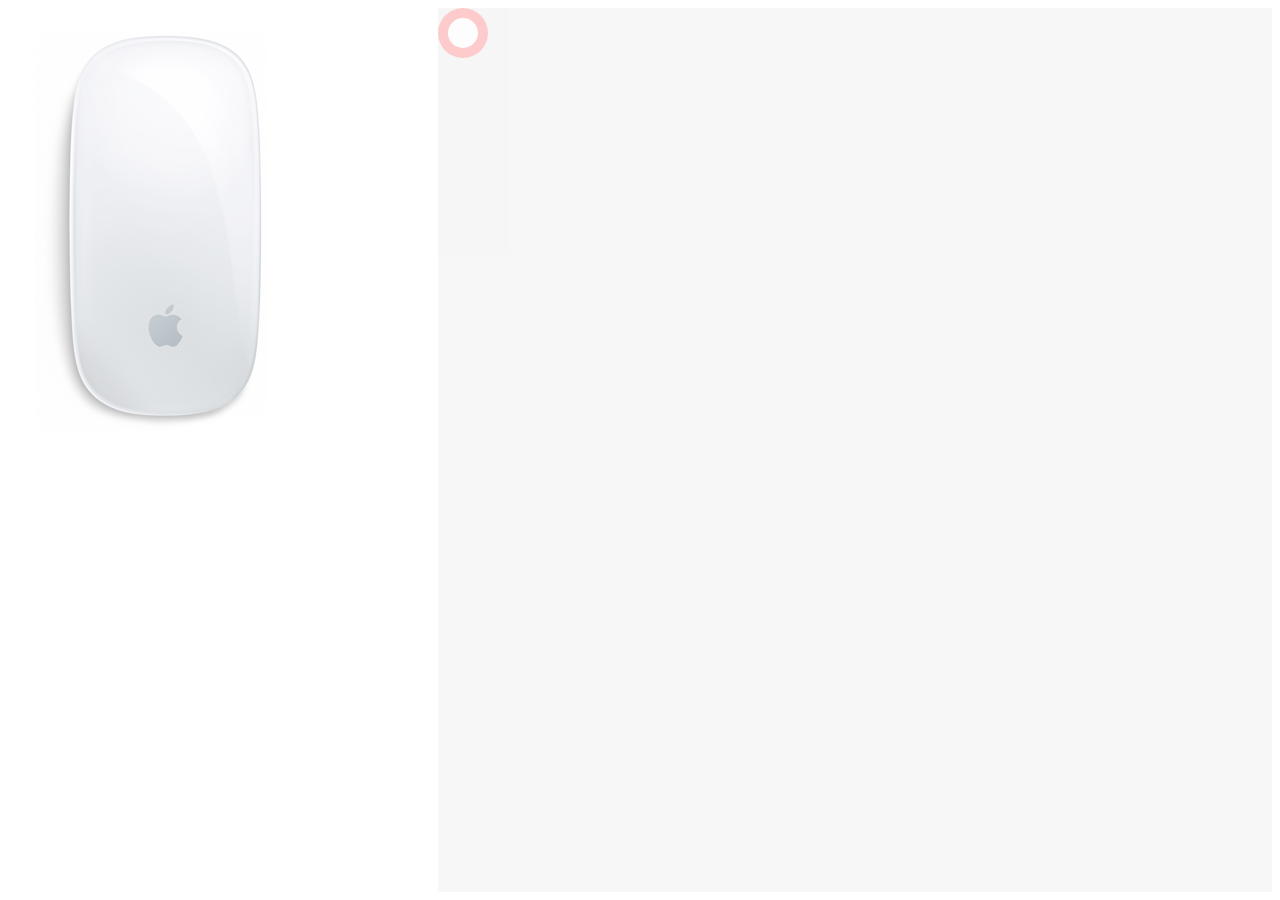
<file: apple_mouse_delta_tracking/index.html>
<!DOCTYPE html>
<html>
	<head>
		<link rel="stylesheet" type="text/css" href="css.css" media="all">
		<script src="https://ajax.googleapis.com/ajax/libs/jquery/1.7.1/jquery.min.js"></script>
		<script src="mouse-wheel-event.js"></script>
	</head>
	<body>
		<div id="debug">
			<p id="up">UP</p>
			<p id="down">DOWN</p>
			<p id="left">LEFT</p>
			<p id="right">RIGHT</p>
			<div id="mouseImage">
				<span id="ind"></span>
				<span id="w"></span>
				<span id="e"></span>
				<span id="s"></span>
				<span id="n"></span>
				<span id="nw"></span>
				<span id="ne"></span>
				<span id="sw"></span>
				<span id="se"></span>
			</div>
		</div>
		<div id="styleHolder"></div>
		<div id="outputContainer">
			<div id="output"></div>
			<div id="activityStore"></div>
		</div>
	</body>
</html>
</file>
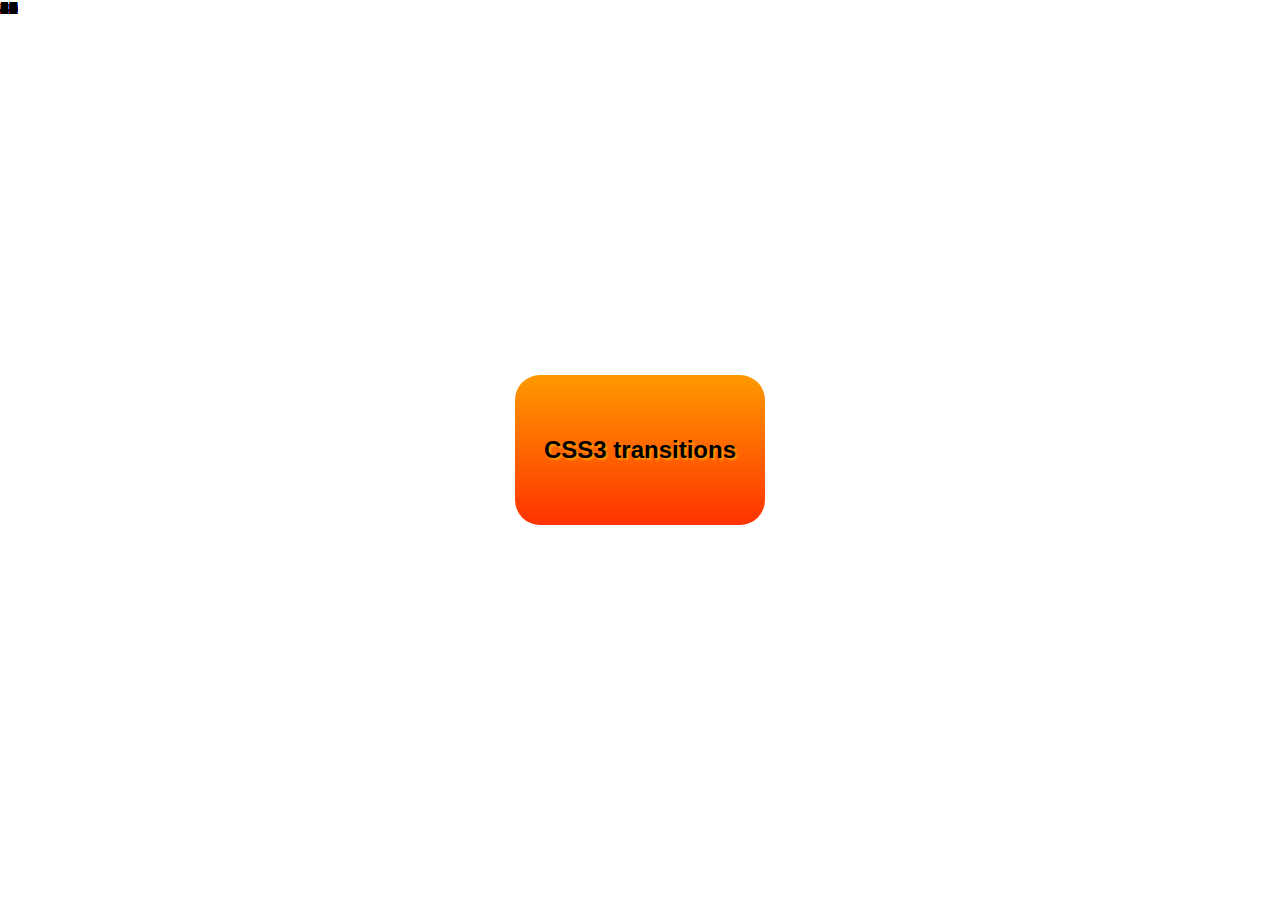
<file: css_transitions/index.html>
<!DOCTYPE html>
<html lang='en'>
<head>
	<meta charset='utf-8'>
	<title>CSS3 Transitions</title>
	<style media="all" type="text/css">
		* { margin:0; padding:0; }

		body { 
			font-family : Helvetica, Arial, sans-serif;
			background : #fff; 
			height:100%;
			width:100%;
			overflow:hidden;
		}
		
		h1 { 
			color:#000; 
			font-size:24px;
			position:absolute;
			left:50%;
			top:50%;
			margin-left:-125px;
			margin-top:-75px;
			width:250px;
			height:150px;
			line-height:150px;
			background:#f90;
			background: -moz-linear-gradient(100% 100% 9deg, #f90, #f30);
			background: -webkit-gradient(linear, left top, left bottom, from(#f90), to(#f30));
			text-shadow: 2px 2px 2px #f90;
			border-radius:25px;
			z-index:30;
			text-align:center;
		}
		
		p.el {
			position:absolute;
			text-align:center;
		}
		
		
			@-webkit-keyframes el-0 {
			 from {
			   	background:rgba(205, 241, 10, 0.78);
				left:26%;
				top:29%;
				width:79px;
				height:57px;
				z-index:40;
				line-height:57px;
			   	opacity:0.39;
			  	text-shadow: rgba(10, 47, 82, 0.3) 3px -2px 5px;
			   	-webkit-transform: scale(1.38) rotate(140deg);
			 }
			 to {
			   	background:rgba(45, 218, 10, 0.42);
				left:96%;
				top:46%;
				width:31px;
				height:57px;
				z-index:30;
				line-height:57px;
			   	opacity:0.09;
			  	text-shadow: rgba(77, 74, 30, 0.23) 6px -3px 3px;
			   	-webkit-transform: scale(0.82) rotate(182deg);				
			 }
			}
			
			p#el-0 {
				-webkit-animation-name: el-0;
				-webkit-animation-duration: 7s;
				-webkit-animation-direction: alternate;
				-webkit-animation-timing-function: ease-in-out;
				-webkit-animation-iteration-count: infinite;
			}
			
		
			@-webkit-keyframes el-1 {
			 from {
			   	background:rgba(74, 242, 42, 0.75);
				left:77%;
				top:46%;
				width:99px;
				height:25px;
				z-index:48;
				line-height:25px;
			   	opacity:0.93;
			  	text-shadow: rgba(85, 34, 11, 0.71) 4px -6px 7px;
			   	-webkit-transform: scale(1.34) rotate(241deg);
			 }
			 to {
			   	background:rgba(67, 235, 113, 0.01);
				left:22%;
				top:67%;
				width:64px;
				height:25px;
				z-index:24;
				line-height:25px;
			   	opacity:0.94;
			  	text-shadow: rgba(87, 96, 50, 0.93) 3px -5px 1px;
			   	-webkit-transform: scale(0.5) rotate(79deg);				
			 }
			}
			
			p#el-1 {
				-webkit-animation-name: el-1;
				-webkit-animation-duration: 7s;
				-webkit-animation-direction: alternate;
				-webkit-animation-timing-function: ease-in-out;
				-webkit-animation-iteration-count: infinite;
			}
			
		
			@-webkit-keyframes el-2 {
			 from {
			   	background:rgba(45, 125, 217, 0.52);
				left:59%;
				top:56%;
				width:92px;
				height:100px;
				z-index:6;
				line-height:100px;
			   	opacity:0.24;
			  	text-shadow: rgba(73, 79, 50, 0.65) 3px -6px 9px;
			   	-webkit-transform: scale(1.41) rotate(17deg);
			 }
			 to {
			   	background:rgba(86, 216, 234, 0.31);
				left:35%;
				top:85%;
				width:65px;
				height:100px;
				z-index:40;
				line-height:100px;
			   	opacity:0.94;
			  	text-shadow: rgba(57, 2, 50, 0.56) 2px -10px 5px;
			   	-webkit-transform: scale(1.21) rotate(210deg);				
			 }
			}
			
			p#el-2 {
				-webkit-animation-name: el-2;
				-webkit-animation-duration: 10s;
				-webkit-animation-direction: alternate;
				-webkit-animation-timing-function: ease-in-out;
				-webkit-animation-iteration-count: infinite;
			}
			
		
			@-webkit-keyframes el-3 {
			 from {
			   	background:rgba(179, 51, 86, 0.49);
				left:69%;
				top:98%;
				width:78px;
				height:68px;
				z-index:10;
				line-height:68px;
			   	opacity:0.85;
			  	text-shadow: rgba(62, 24, 19, 0.47) 2px -5px 9px;
			   	-webkit-transform: scale(0.51) rotate(19deg);
			 }
			 to {
			   	background:rgba(157, 245, 159, 0.63);
				left:46%;
				top:18%;
				width:87px;
				height:68px;
				z-index:23;
				line-height:68px;
			   	opacity:0.58;
			  	text-shadow: rgba(54, 4, 55, 0.15) 8px -8px 5px;
			   	-webkit-transform: scale(0.72) rotate(158deg);				
			 }
			}
			
			p#el-3 {
				-webkit-animation-name: el-3;
				-webkit-animation-duration: 6s;
				-webkit-animation-direction: alternate;
				-webkit-animation-timing-function: ease-in-out;
				-webkit-animation-iteration-count: infinite;
			}
			
		
			@-webkit-keyframes el-4 {
			 from {
			   	background:rgba(162, 82, 145, 0.87);
				left:51%;
				top:4%;
				width:22px;
				height:96px;
				z-index:1;
				line-height:96px;
			   	opacity:0.85;
			  	text-shadow: rgba(5, 6, 47, 0.01) 7px -2px 5px;
			   	-webkit-transform: scale(1.36) rotate(335deg);
			 }
			 to {
			   	background:rgba(234, 113, 120, 0.95);
				left:99%;
				top:61%;
				width:75px;
				height:96px;
				z-index:37;
				line-height:96px;
			   	opacity:0.09;
			  	text-shadow: rgba(91, 18, 55, 0.85) 9px -9px 5px;
			   	-webkit-transform: scale(1.19) rotate(137deg);				
			 }
			}
			
			p#el-4 {
				-webkit-animation-name: el-4;
				-webkit-animation-duration: 6s;
				-webkit-animation-direction: alternate;
				-webkit-animation-timing-function: ease-in-out;
				-webkit-animation-iteration-count: infinite;
			}
			
		
			@-webkit-keyframes el-5 {
			 from {
			   	background:rgba(98, 80, 198, 0.44);
				left:78%;
				top:78%;
				width:29px;
				height:78px;
				z-index:45;
				line-height:78px;
			   	opacity:0.25;
			  	text-shadow: rgba(97, 81, 16, 0.42) 3px -2px 5px;
			   	-webkit-transform: scale(1.39) rotate(287deg);
			 }
			 to {
			   	background:rgba(39, 250, 181, 0.33);
				left:53%;
				top:56%;
				width:31px;
				height:78px;
				z-index:20;
				line-height:78px;
			   	opacity:0.98;
			  	text-shadow: rgba(83, 77, 45, 0.56) 2px -8px 4px;
			   	-webkit-transform: scale(1.1) rotate(195deg);				
			 }
			}
			
			p#el-5 {
				-webkit-animation-name: el-5;
				-webkit-animation-duration: 3s;
				-webkit-animation-direction: alternate;
				-webkit-animation-timing-function: ease-in-out;
				-webkit-animation-iteration-count: infinite;
			}
			
		
			@-webkit-keyframes el-6 {
			 from {
			   	background:rgba(109, 90, 179, 0.24);
				left:51%;
				top:12%;
				width:62px;
				height:78px;
				z-index:32;
				line-height:78px;
			   	opacity:0.53;
			  	text-shadow: rgba(41, 42, 68, 0.39) 2px -1px 10px;
			   	-webkit-transform: scale(1.19) rotate(53deg);
			 }
			 to {
			   	background:rgba(79, 173, 250, 0.09);
				left:13%;
				top:54%;
				width:39px;
				height:78px;
				z-index:45;
				line-height:78px;
			   	opacity:0.86;
			  	text-shadow: rgba(84, 43, 97, 0.57) 9px -4px 3px;
			   	-webkit-transform: scale(0.59) rotate(303deg);				
			 }
			}
			
			p#el-6 {
				-webkit-animation-name: el-6;
				-webkit-animation-duration: 6s;
				-webkit-animation-direction: alternate;
				-webkit-animation-timing-function: ease-in-out;
				-webkit-animation-iteration-count: infinite;
			}
			
		
			@-webkit-keyframes el-7 {
			 from {
			   	background:rgba(119, 234, 5, 0.88);
				left:60%;
				top:40%;
				width:21px;
				height:69px;
				z-index:31;
				line-height:69px;
			   	opacity:0.32;
			  	text-shadow: rgba(70, 75, 62, 0.39) 8px -8px 6px;
			   	-webkit-transform: scale(0.77) rotate(343deg);
			 }
			 to {
			   	background:rgba(101, 36, 204, 0.82);
				left:12%;
				top:36%;
				width:74px;
				height:69px;
				z-index:23;
				line-height:69px;
			   	opacity:0.63;
			  	text-shadow: rgba(76, 29, 2, 0.37) 8px -10px 4px;
			   	-webkit-transform: scale(1.14) rotate(188deg);				
			 }
			}
			
			p#el-7 {
				-webkit-animation-name: el-7;
				-webkit-animation-duration: 9s;
				-webkit-animation-direction: alternate;
				-webkit-animation-timing-function: ease-in-out;
				-webkit-animation-iteration-count: infinite;
			}
			
		
			@-webkit-keyframes el-8 {
			 from {
			   	background:rgba(33, 28, 93, 0.88);
				left:73%;
				top:74%;
				width:69px;
				height:73px;
				z-index:22;
				line-height:73px;
			   	opacity:0.26;
			  	text-shadow: rgba(88, 39, 65, 0.03) 2px -5px 2px;
			   	-webkit-transform: scale(1.05) rotate(53deg);
			 }
			 to {
			   	background:rgba(150, 46, 233, 0.87);
				left:19%;
				top:29%;
				width:70px;
				height:73px;
				z-index:6;
				line-height:73px;
			   	opacity:0.67;
			  	text-shadow: rgba(27, 64, 47, 0.92) 8px -6px 3px;
			   	-webkit-transform: scale(1.15) rotate(109deg);				
			 }
			}
			
			p#el-8 {
				-webkit-animation-name: el-8;
				-webkit-animation-duration: 3s;
				-webkit-animation-direction: alternate;
				-webkit-animation-timing-function: ease-in-out;
				-webkit-animation-iteration-count: infinite;
			}
			
		
			@-webkit-keyframes el-9 {
			 from {
			   	background:rgba(190, 74, 39, 0.14);
				left:93%;
				top:18%;
				width:46px;
				height:41px;
				z-index:21;
				line-height:41px;
			   	opacity:0.32;
			  	text-shadow: rgba(87, 56, 91, 0.06) 5px -8px 3px;
			   	-webkit-transform: scale(1.26) rotate(148deg);
			 }
			 to {
			   	background:rgba(93, 110, 173, 0.99);
				left:89%;
				top:60%;
				width:81px;
				height:41px;
				z-index:24;
				line-height:41px;
			   	opacity:0.88;
			  	text-shadow: rgba(41, 77, 91, 0.67) 6px -3px 9px;
			   	-webkit-transform: scale(1.16) rotate(50deg);				
			 }
			}
			
			p#el-9 {
				-webkit-animation-name: el-9;
				-webkit-animation-duration: 3s;
				-webkit-animation-direction: alternate;
				-webkit-animation-timing-function: ease-in-out;
				-webkit-animation-iteration-count: infinite;
			}
			
		
			@-webkit-keyframes el-10 {
			 from {
			   	background:rgba(142, 84, 219, 0.12);
				left:24%;
				top:91%;
				width:67px;
				height:99px;
				z-index:2;
				line-height:99px;
			   	opacity:0.16;
			  	text-shadow: rgba(34, 43, 52, 0.77) 2px -6px 7px;
			   	-webkit-transform: scale(1.21) rotate(101deg);
			 }
			 to {
			   	background:rgba(35, 151, 177, 0.91);
				left:50%;
				top:37%;
				width:54px;
				height:99px;
				z-index:36;
				line-height:99px;
			   	opacity:0.19;
			  	text-shadow: rgba(9, 84, 20, 0.07) 4px -6px 10px;
			   	-webkit-transform: scale(1.01) rotate(273deg);				
			 }
			}
			
			p#el-10 {
				-webkit-animation-name: el-10;
				-webkit-animation-duration: 9s;
				-webkit-animation-direction: alternate;
				-webkit-animation-timing-function: ease-in-out;
				-webkit-animation-iteration-count: infinite;
			}
			
		
			@-webkit-keyframes el-11 {
			 from {
			   	background:rgba(199, 252, 113, 0.22);
				left:50%;
				top:22%;
				width:46px;
				height:28px;
				z-index:1;
				line-height:28px;
			   	opacity:0.88;
			  	text-shadow: rgba(3, 30, 3, 0.62) 10px -10px 2px;
			   	-webkit-transform: scale(0.86) rotate(130deg);
			 }
			 to {
			   	background:rgba(211, 140, 113, 0.67);
				left:74%;
				top:50%;
				width:25px;
				height:28px;
				z-index:14;
				line-height:28px;
			   	opacity:0.42;
			  	text-shadow: rgba(58, 2, 25, 0.68) 8px -3px 2px;
			   	-webkit-transform: scale(0.51) rotate(265deg);				
			 }
			}
			
			p#el-11 {
				-webkit-animation-name: el-11;
				-webkit-animation-duration: 5s;
				-webkit-animation-direction: alternate;
				-webkit-animation-timing-function: ease-in-out;
				-webkit-animation-iteration-count: infinite;
			}
			
		
			@-webkit-keyframes el-12 {
			 from {
			   	background:rgba(193, 58, 93, 0.06);
				left:25%;
				top:98%;
				width:24px;
				height:47px;
				z-index:10;
				line-height:47px;
			   	opacity:0.11;
			  	text-shadow: rgba(41, 54, 93, 0.95) 10px -7px 8px;
			   	-webkit-transform: scale(0.99) rotate(242deg);
			 }
			 to {
			   	background:rgba(246, 232, 65, 0.98);
				left:16%;
				top:93%;
				width:83px;
				height:47px;
				z-index:20;
				line-height:47px;
			   	opacity:0.07;
			  	text-shadow: rgba(79, 13, 41, 0.13) 9px -7px 5px;
			   	-webkit-transform: scale(1.44) rotate(318deg);				
			 }
			}
			
			p#el-12 {
				-webkit-animation-name: el-12;
				-webkit-animation-duration: 6s;
				-webkit-animation-direction: alternate;
				-webkit-animation-timing-function: ease-in-out;
				-webkit-animation-iteration-count: infinite;
			}
			
		
			@-webkit-keyframes el-13 {
			 from {
			   	background:rgba(16, 148, 102, 0.6);
				left:51%;
				top:36%;
				width:67px;
				height:100px;
				z-index:6;
				line-height:100px;
			   	opacity:0.06;
			  	text-shadow: rgba(8, 78, 3, 0.97) 1px -1px 2px;
			   	-webkit-transform: scale(1.48) rotate(282deg);
			 }
			 to {
			   	background:rgba(134, 10, 147, 0.65);
				left:44%;
				top:70%;
				width:62px;
				height:100px;
				z-index:4;
				line-height:100px;
			   	opacity:0.19;
			  	text-shadow: rgba(47, 95, 66, 0.46) 1px -3px 9px;
			   	-webkit-transform: scale(1.12) rotate(269deg);				
			 }
			}
			
			p#el-13 {
				-webkit-animation-name: el-13;
				-webkit-animation-duration: 4s;
				-webkit-animation-direction: alternate;
				-webkit-animation-timing-function: ease-in-out;
				-webkit-animation-iteration-count: infinite;
			}
			
		
			@-webkit-keyframes el-14 {
			 from {
			   	background:rgba(218, 70, 72, 0.63);
				left:29%;
				top:26%;
				width:74px;
				height:36px;
				z-index:15;
				line-height:36px;
			   	opacity:0.39;
			  	text-shadow: rgba(64, 8, 91, 0.67) 7px -6px 2px;
			   	-webkit-transform: scale(0.85) rotate(32deg);
			 }
			 to {
			   	background:rgba(51, 138, 142, 0.16);
				left:20%;
				top:1%;
				width:34px;
				height:36px;
				z-index:22;
				line-height:36px;
			   	opacity:0.86;
			  	text-shadow: rgba(80, 19, 8, 0.01) 1px -4px 3px;
			   	-webkit-transform: scale(1.17) rotate(231deg);				
			 }
			}
			
			p#el-14 {
				-webkit-animation-name: el-14;
				-webkit-animation-duration: 7s;
				-webkit-animation-direction: alternate;
				-webkit-animation-timing-function: ease-in-out;
				-webkit-animation-iteration-count: infinite;
			}
			
		
			@-webkit-keyframes el-15 {
			 from {
			   	background:rgba(239, 239, 250, 0.02);
				left:84%;
				top:65%;
				width:73px;
				height:47px;
				z-index:21;
				line-height:47px;
			   	opacity:0.77;
			  	text-shadow: rgba(2, 50, 97, 0.55) 1px -2px 8px;
			   	-webkit-transform: scale(0.56) rotate(110deg);
			 }
			 to {
			   	background:rgba(48, 237, 27, 0.37);
				left:1%;
				top:12%;
				width:52px;
				height:47px;
				z-index:18;
				line-height:47px;
			   	opacity:0.4;
			  	text-shadow: rgba(8, 99, 94, 0.42) 10px -9px 4px;
			   	-webkit-transform: scale(1.44) rotate(260deg);				
			 }
			}
			
			p#el-15 {
				-webkit-animation-name: el-15;
				-webkit-animation-duration: 3s;
				-webkit-animation-direction: alternate;
				-webkit-animation-timing-function: ease-in-out;
				-webkit-animation-iteration-count: infinite;
			}
			
		
			@-webkit-keyframes el-16 {
			 from {
			   	background:rgba(34, 210, 156, 0.63);
				left:79%;
				top:16%;
				width:75px;
				height:68px;
				z-index:47;
				line-height:68px;
			   	opacity:0.9;
			  	text-shadow: rgba(74, 23, 10, 0.67) 4px -5px 7px;
			   	-webkit-transform: scale(0.95) rotate(314deg);
			 }
			 to {
			   	background:rgba(8, 216, 243, 0.03);
				left:78%;
				top:37%;
				width:96px;
				height:68px;
				z-index:33;
				line-height:68px;
			   	opacity:0.75;
			  	text-shadow: rgba(88, 38, 80, 0.49) 6px -7px 1px;
			   	-webkit-transform: scale(0.64) rotate(151deg);				
			 }
			}
			
			p#el-16 {
				-webkit-animation-name: el-16;
				-webkit-animation-duration: 5s;
				-webkit-animation-direction: alternate;
				-webkit-animation-timing-function: ease-in-out;
				-webkit-animation-iteration-count: infinite;
			}
			
		
			@-webkit-keyframes el-17 {
			 from {
			   	background:rgba(88, 43, 146, 0.57);
				left:26%;
				top:25%;
				width:93px;
				height:86px;
				z-index:37;
				line-height:86px;
			   	opacity:0.92;
			  	text-shadow: rgba(36, 60, 95, 0.2) 6px -10px 10px;
			   	-webkit-transform: scale(1.42) rotate(334deg);
			 }
			 to {
			   	background:rgba(163, 172, 208, 0.02);
				left:48%;
				top:30%;
				width:62px;
				height:86px;
				z-index:6;
				line-height:86px;
			   	opacity:0.4;
			  	text-shadow: rgba(67, 52, 66, 0.49) 9px -9px 1px;
			   	-webkit-transform: scale(0.94) rotate(33deg);				
			 }
			}
			
			p#el-17 {
				-webkit-animation-name: el-17;
				-webkit-animation-duration: 5s;
				-webkit-animation-direction: alternate;
				-webkit-animation-timing-function: ease-in-out;
				-webkit-animation-iteration-count: infinite;
			}
			
		
			@-webkit-keyframes el-18 {
			 from {
			   	background:rgba(209, 60, 180, 0.42);
				left:19%;
				top:90%;
				width:98px;
				height:48px;
				z-index:9;
				line-height:48px;
			   	opacity:0.88;
			  	text-shadow: rgba(88, 9, 52, 0.55) 10px -6px 1px;
			   	-webkit-transform: scale(0.7) rotate(24deg);
			 }
			 to {
			   	background:rgba(33, 155, 188, 0.65);
				left:27%;
				top:23%;
				width:61px;
				height:48px;
				z-index:5;
				line-height:48px;
			   	opacity:0.29;
			  	text-shadow: rgba(95, 19, 60, 0.3) 1px -9px 1px;
			   	-webkit-transform: scale(0.93) rotate(5deg);				
			 }
			}
			
			p#el-18 {
				-webkit-animation-name: el-18;
				-webkit-animation-duration: 10s;
				-webkit-animation-direction: alternate;
				-webkit-animation-timing-function: ease-in-out;
				-webkit-animation-iteration-count: infinite;
			}
			
		
			@-webkit-keyframes el-19 {
			 from {
			   	background:rgba(46, 201, 70, 0.27);
				left:31%;
				top:82%;
				width:33px;
				height:51px;
				z-index:43;
				line-height:51px;
			   	opacity:0.85;
			  	text-shadow: rgba(38, 91, 97, 0.98) 7px -7px 3px;
			   	-webkit-transform: scale(1.38) rotate(50deg);
			 }
			 to {
			   	background:rgba(90, 42, 25, 0.54);
				left:76%;
				top:40%;
				width:64px;
				height:51px;
				z-index:30;
				line-height:51px;
			   	opacity:0.4;
			  	text-shadow: rgba(98, 60, 30, 0.38) 8px -1px 7px;
			   	-webkit-transform: scale(0.54) rotate(140deg);				
			 }
			}
			
			p#el-19 {
				-webkit-animation-name: el-19;
				-webkit-animation-duration: 6s;
				-webkit-animation-direction: alternate;
				-webkit-animation-timing-function: ease-in-out;
				-webkit-animation-iteration-count: infinite;
			}
			
		
			@-webkit-keyframes el-20 {
			 from {
			   	background:rgba(60, 83, 152, 0.15);
				left:30%;
				top:58%;
				width:83px;
				height:37px;
				z-index:47;
				line-height:37px;
			   	opacity:0.83;
			  	text-shadow: rgba(66, 7, 18, 0.82) 2px -8px 6px;
			   	-webkit-transform: scale(1.06) rotate(99deg);
			 }
			 to {
			   	background:rgba(43, 244, 66, 0.77);
				left:26%;
				top:63%;
				width:64px;
				height:37px;
				z-index:18;
				line-height:37px;
			   	opacity:0.28;
			  	text-shadow: rgba(59, 73, 75, 0.81) 10px -1px 5px;
			   	-webkit-transform: scale(0.61) rotate(134deg);				
			 }
			}
			
			p#el-20 {
				-webkit-animation-name: el-20;
				-webkit-animation-duration: 10s;
				-webkit-animation-direction: alternate;
				-webkit-animation-timing-function: ease-in-out;
				-webkit-animation-iteration-count: infinite;
			}
			
		
			@-webkit-keyframes el-21 {
			 from {
			   	background:rgba(77, 207, 142, 0.37);
				left:98%;
				top:38%;
				width:62px;
				height:92px;
				z-index:36;
				line-height:92px;
			   	opacity:0.95;
			  	text-shadow: rgba(9, 98, 13, 0.05) 3px -9px 3px;
			   	-webkit-transform: scale(1.38) rotate(157deg);
			 }
			 to {
			   	background:rgba(164, 39, 9, 0.37);
				left:90%;
				top:84%;
				width:47px;
				height:92px;
				z-index:49;
				line-height:92px;
			   	opacity:0.25;
			  	text-shadow: rgba(45, 35, 23, 0.35) 7px -1px 9px;
			   	-webkit-transform: scale(0.51) rotate(9deg);				
			 }
			}
			
			p#el-21 {
				-webkit-animation-name: el-21;
				-webkit-animation-duration: 5s;
				-webkit-animation-direction: alternate;
				-webkit-animation-timing-function: ease-in-out;
				-webkit-animation-iteration-count: infinite;
			}
			
		
			@-webkit-keyframes el-22 {
			 from {
			   	background:rgba(189, 59, 162, 0.72);
				left:35%;
				top:67%;
				width:98px;
				height:64px;
				z-index:13;
				line-height:64px;
			   	opacity:0.97;
			  	text-shadow: rgba(84, 68, 61, 0.99) 8px -10px 9px;
			   	-webkit-transform: scale(1.06) rotate(117deg);
			 }
			 to {
			   	background:rgba(221, 205, 197, 0.22);
				left:4%;
				top:12%;
				width:89px;
				height:64px;
				z-index:4;
				line-height:64px;
			   	opacity:0.02;
			  	text-shadow: rgba(87, 10, 29, 0.43) 9px -6px 1px;
			   	-webkit-transform: scale(1.06) rotate(316deg);				
			 }
			}
			
			p#el-22 {
				-webkit-animation-name: el-22;
				-webkit-animation-duration: 8s;
				-webkit-animation-direction: alternate;
				-webkit-animation-timing-function: ease-in-out;
				-webkit-animation-iteration-count: infinite;
			}
			
		
			@-webkit-keyframes el-23 {
			 from {
			   	background:rgba(30, 181, 93, 0.79);
				left:32%;
				top:36%;
				width:61px;
				height:62px;
				z-index:16;
				line-height:62px;
			   	opacity:0.25;
			  	text-shadow: rgba(7, 63, 12, 0.87) 5px -4px 10px;
			   	-webkit-transform: scale(1.02) rotate(68deg);
			 }
			 to {
			   	background:rgba(247, 137, 18, 0.07);
				left:82%;
				top:49%;
				width:92px;
				height:62px;
				z-index:18;
				line-height:62px;
			   	opacity:0.55;
			  	text-shadow: rgba(45, 23, 29, 0.96) 4px -10px 4px;
			   	-webkit-transform: scale(0.64) rotate(112deg);				
			 }
			}
			
			p#el-23 {
				-webkit-animation-name: el-23;
				-webkit-animation-duration: 8s;
				-webkit-animation-direction: alternate;
				-webkit-animation-timing-function: ease-in-out;
				-webkit-animation-iteration-count: infinite;
			}
			
		
			@-webkit-keyframes el-24 {
			 from {
			   	background:rgba(158, 239, 183, 0.25);
				left:5%;
				top:58%;
				width:72px;
				height:72px;
				z-index:19;
				line-height:72px;
			   	opacity:0.49;
			  	text-shadow: rgba(17, 56, 45, 0.7) 7px -6px 6px;
			   	-webkit-transform: scale(0.62) rotate(146deg);
			 }
			 to {
			   	background:rgba(226, 173, 218, 0.11);
				left:95%;
				top:82%;
				width:56px;
				height:72px;
				z-index:48;
				line-height:72px;
			   	opacity:0.16;
			  	text-shadow: rgba(59, 26, 84, 0.25) 9px -8px 10px;
			   	-webkit-transform: scale(0.62) rotate(298deg);				
			 }
			}
			
			p#el-24 {
				-webkit-animation-name: el-24;
				-webkit-animation-duration: 7s;
				-webkit-animation-direction: alternate;
				-webkit-animation-timing-function: ease-in-out;
				-webkit-animation-iteration-count: infinite;
			}
			
		
			@-webkit-keyframes el-25 {
			 from {
			   	background:rgba(52, 8, 242, 0.76);
				left:48%;
				top:65%;
				width:52px;
				height:82px;
				z-index:50;
				line-height:82px;
			   	opacity:0.19;
			  	text-shadow: rgba(52, 40, 7, 0.2) 3px -2px 2px;
			   	-webkit-transform: scale(0.57) rotate(228deg);
			 }
			 to {
			   	background:rgba(28, 58, 58, 0.37);
				left:7%;
				top:47%;
				width:39px;
				height:82px;
				z-index:43;
				line-height:82px;
			   	opacity:0.43;
			  	text-shadow: rgba(37, 67, 97, 0.15) 9px -10px 1px;
			   	-webkit-transform: scale(1.14) rotate(173deg);				
			 }
			}
			
			p#el-25 {
				-webkit-animation-name: el-25;
				-webkit-animation-duration: 9s;
				-webkit-animation-direction: alternate;
				-webkit-animation-timing-function: ease-in-out;
				-webkit-animation-iteration-count: infinite;
			}
			
		
			@-webkit-keyframes el-26 {
			 from {
			   	background:rgba(122, 240, 145, 0.87);
				left:1%;
				top:76%;
				width:30px;
				height:23px;
				z-index:10;
				line-height:23px;
			   	opacity:0.92;
			  	text-shadow: rgba(21, 82, 4, 0.43) 1px -5px 6px;
			   	-webkit-transform: scale(1.01) rotate(235deg);
			 }
			 to {
			   	background:rgba(89, 240, 7, 0.02);
				left:91%;
				top:18%;
				width:92px;
				height:23px;
				z-index:46;
				line-height:23px;
			   	opacity:0.27;
			  	text-shadow: rgba(53, 39, 3, 0.57) 9px -10px 2px;
			   	-webkit-transform: scale(1.25) rotate(349deg);				
			 }
			}
			
			p#el-26 {
				-webkit-animation-name: el-26;
				-webkit-animation-duration: 10s;
				-webkit-animation-direction: alternate;
				-webkit-animation-timing-function: ease-in-out;
				-webkit-animation-iteration-count: infinite;
			}
			
		
			@-webkit-keyframes el-27 {
			 from {
			   	background:rgba(40, 212, 22, 0.97);
				left:86%;
				top:51%;
				width:21px;
				height:91px;
				z-index:14;
				line-height:91px;
			   	opacity:0.02;
			  	text-shadow: rgba(53, 91, 37, 0.47) 10px -4px 4px;
			   	-webkit-transform: scale(0.61) rotate(99deg);
			 }
			 to {
			   	background:rgba(75, 99, 207, 0.68);
				left:41%;
				top:38%;
				width:64px;
				height:91px;
				z-index:19;
				line-height:91px;
			   	opacity:0.52;
			  	text-shadow: rgba(30, 34, 42, 0.18) 5px -3px 3px;
			   	-webkit-transform: scale(0.96) rotate(40deg);				
			 }
			}
			
			p#el-27 {
				-webkit-animation-name: el-27;
				-webkit-animation-duration: 9s;
				-webkit-animation-direction: alternate;
				-webkit-animation-timing-function: ease-in-out;
				-webkit-animation-iteration-count: infinite;
			}
			
		
			@-webkit-keyframes el-28 {
			 from {
			   	background:rgba(97, 202, 3, 0.3);
				left:16%;
				top:48%;
				width:39px;
				height:58px;
				z-index:27;
				line-height:58px;
			   	opacity:0.86;
			  	text-shadow: rgba(36, 81, 16, 0.74) 7px -9px 2px;
			   	-webkit-transform: scale(0.5) rotate(140deg);
			 }
			 to {
			   	background:rgba(133, 133, 176, 0.85);
				left:94%;
				top:86%;
				width:48px;
				height:58px;
				z-index:10;
				line-height:58px;
			   	opacity:0.13;
			  	text-shadow: rgba(81, 30, 89, 0.29) 7px -7px 3px;
			   	-webkit-transform: scale(1.49) rotate(303deg);				
			 }
			}
			
			p#el-28 {
				-webkit-animation-name: el-28;
				-webkit-animation-duration: 9s;
				-webkit-animation-direction: alternate;
				-webkit-animation-timing-function: ease-in-out;
				-webkit-animation-iteration-count: infinite;
			}
			
		
			@-webkit-keyframes el-29 {
			 from {
			   	background:rgba(97, 164, 148, 0.19);
				left:79%;
				top:33%;
				width:85px;
				height:38px;
				z-index:32;
				line-height:38px;
			   	opacity:0.48;
			  	text-shadow: rgba(81, 3, 99, 0.34) 8px -9px 3px;
			   	-webkit-transform: scale(1.07) rotate(72deg);
			 }
			 to {
			   	background:rgba(119, 178, 3, 0.76);
				left:59%;
				top:30%;
				width:56px;
				height:38px;
				z-index:15;
				line-height:38px;
			   	opacity:0.6;
			  	text-shadow: rgba(43, 13, 38, 0.65) 6px -1px 3px;
			   	-webkit-transform: scale(1.2) rotate(292deg);				
			 }
			}
			
			p#el-29 {
				-webkit-animation-name: el-29;
				-webkit-animation-duration: 7s;
				-webkit-animation-direction: alternate;
				-webkit-animation-timing-function: ease-in-out;
				-webkit-animation-iteration-count: infinite;
			}
			
		
			@-webkit-keyframes el-30 {
			 from {
			   	background:rgba(113, 8, 82, 0.46);
				left:3%;
				top:65%;
				width:33px;
				height:60px;
				z-index:45;
				line-height:60px;
			   	opacity:0.92;
			  	text-shadow: rgba(74, 9, 39, 0.44) 1px -2px 1px;
			   	-webkit-transform: scale(0.89) rotate(218deg);
			 }
			 to {
			   	background:rgba(81, 254, 9, 0.44);
				left:37%;
				top:68%;
				width:96px;
				height:60px;
				z-index:20;
				line-height:60px;
			   	opacity:0.91;
			  	text-shadow: rgba(63, 20, 47, 0.14) 7px -5px 5px;
			   	-webkit-transform: scale(0.59) rotate(189deg);				
			 }
			}
			
			p#el-30 {
				-webkit-animation-name: el-30;
				-webkit-animation-duration: 3s;
				-webkit-animation-direction: alternate;
				-webkit-animation-timing-function: ease-in-out;
				-webkit-animation-iteration-count: infinite;
			}
			
		
			@-webkit-keyframes el-31 {
			 from {
			   	background:rgba(104, 12, 4, 0.49);
				left:44%;
				top:45%;
				width:67px;
				height:41px;
				z-index:30;
				line-height:41px;
			   	opacity:0.49;
			  	text-shadow: rgba(98, 20, 80, 0.97) 3px -3px 4px;
			   	-webkit-transform: scale(1.42) rotate(68deg);
			 }
			 to {
			   	background:rgba(188, 211, 211, 0.93);
				left:30%;
				top:96%;
				width:66px;
				height:41px;
				z-index:40;
				line-height:41px;
			   	opacity:0.43;
			  	text-shadow: rgba(67, 32, 54, 0.93) 8px -6px 10px;
			   	-webkit-transform: scale(0.71) rotate(8deg);				
			 }
			}
			
			p#el-31 {
				-webkit-animation-name: el-31;
				-webkit-animation-duration: 6s;
				-webkit-animation-direction: alternate;
				-webkit-animation-timing-function: ease-in-out;
				-webkit-animation-iteration-count: infinite;
			}
			
		
			@-webkit-keyframes el-32 {
			 from {
			   	background:rgba(158, 229, 199, 0.81);
				left:70%;
				top:75%;
				width:23px;
				height:84px;
				z-index:48;
				line-height:84px;
			   	opacity:0.1;
			  	text-shadow: rgba(96, 14, 83, 0.78) 10px -8px 1px;
			   	-webkit-transform: scale(1.43) rotate(120deg);
			 }
			 to {
			   	background:rgba(223, 91, 1, 0.19);
				left:89%;
				top:93%;
				width:93px;
				height:84px;
				z-index:25;
				line-height:84px;
			   	opacity:0.88;
			  	text-shadow: rgba(13, 51, 29, 0.92) 2px -2px 7px;
			   	-webkit-transform: scale(1.45) rotate(320deg);				
			 }
			}
			
			p#el-32 {
				-webkit-animation-name: el-32;
				-webkit-animation-duration: 6s;
				-webkit-animation-direction: alternate;
				-webkit-animation-timing-function: ease-in-out;
				-webkit-animation-iteration-count: infinite;
			}
			
		
			@-webkit-keyframes el-33 {
			 from {
			   	background:rgba(214, 142, 244, 0.97);
				left:39%;
				top:74%;
				width:96px;
				height:100px;
				z-index:8;
				line-height:100px;
			   	opacity:0.82;
			  	text-shadow: rgba(87, 49, 70, 0.23) 5px -9px 2px;
			   	-webkit-transform: scale(0.93) rotate(286deg);
			 }
			 to {
			   	background:rgba(156, 81, 234, 0.13);
				left:61%;
				top:83%;
				width:40px;
				height:100px;
				z-index:40;
				line-height:100px;
			   	opacity:0.54;
			  	text-shadow: rgba(20, 68, 99, 0.2) 6px -6px 2px;
			   	-webkit-transform: scale(1) rotate(336deg);				
			 }
			}
			
			p#el-33 {
				-webkit-animation-name: el-33;
				-webkit-animation-duration: 10s;
				-webkit-animation-direction: alternate;
				-webkit-animation-timing-function: ease-in-out;
				-webkit-animation-iteration-count: infinite;
			}
			
		
			@-webkit-keyframes el-34 {
			 from {
			   	background:rgba(22, 184, 79, 0.57);
				left:42%;
				top:53%;
				width:24px;
				height:55px;
				z-index:16;
				line-height:55px;
			   	opacity:0.66;
			  	text-shadow: rgba(49, 10, 27, 0.8) 1px -4px 5px;
			   	-webkit-transform: scale(1.35) rotate(232deg);
			 }
			 to {
			   	background:rgba(52, 99, 216, 0.88);
				left:38%;
				top:4%;
				width:52px;
				height:55px;
				z-index:47;
				line-height:55px;
			   	opacity:0.19;
			  	text-shadow: rgba(90, 85, 9, 0.35) 10px -9px 7px;
			   	-webkit-transform: scale(1.01) rotate(80deg);				
			 }
			}
			
			p#el-34 {
				-webkit-animation-name: el-34;
				-webkit-animation-duration: 4s;
				-webkit-animation-direction: alternate;
				-webkit-animation-timing-function: ease-in-out;
				-webkit-animation-iteration-count: infinite;
			}
			
		
			@-webkit-keyframes el-35 {
			 from {
			   	background:rgba(134, 217, 13, 0.62);
				left:12%;
				top:85%;
				width:71px;
				height:65px;
				z-index:26;
				line-height:65px;
			   	opacity:0.26;
			  	text-shadow: rgba(48, 16, 46, 0.86) 1px -4px 3px;
			   	-webkit-transform: scale(0.54) rotate(273deg);
			 }
			 to {
			   	background:rgba(42, 59, 169, 0.02);
				left:32%;
				top:1%;
				width:96px;
				height:65px;
				z-index:6;
				line-height:65px;
			   	opacity:0.66;
			  	text-shadow: rgba(45, 34, 85, 0.02) 9px -8px 1px;
			   	-webkit-transform: scale(0.98) rotate(296deg);				
			 }
			}
			
			p#el-35 {
				-webkit-animation-name: el-35;
				-webkit-animation-duration: 10s;
				-webkit-animation-direction: alternate;
				-webkit-animation-timing-function: ease-in-out;
				-webkit-animation-iteration-count: infinite;
			}
			
		
			@-webkit-keyframes el-36 {
			 from {
			   	background:rgba(86, 47, 151, 0.49);
				left:65%;
				top:46%;
				width:60px;
				height:29px;
				z-index:50;
				line-height:29px;
			   	opacity:0.7;
			  	text-shadow: rgba(54, 75, 86, 0.76) 5px -9px 1px;
			   	-webkit-transform: scale(0.92) rotate(298deg);
			 }
			 to {
			   	background:rgba(51, 22, 72, 0.54);
				left:93%;
				top:30%;
				width:52px;
				height:29px;
				z-index:32;
				line-height:29px;
			   	opacity:0.37;
			  	text-shadow: rgba(88, 46, 29, 0.99) 8px -5px 6px;
			   	-webkit-transform: scale(0.79) rotate(43deg);				
			 }
			}
			
			p#el-36 {
				-webkit-animation-name: el-36;
				-webkit-animation-duration: 3s;
				-webkit-animation-direction: alternate;
				-webkit-animation-timing-function: ease-in-out;
				-webkit-animation-iteration-count: infinite;
			}
			
		
			@-webkit-keyframes el-37 {
			 from {
			   	background:rgba(30, 190, 82, 0.87);
				left:61%;
				top:9%;
				width:43px;
				height:83px;
				z-index:25;
				line-height:83px;
			   	opacity:0.17;
			  	text-shadow: rgba(71, 31, 37, 0.79) 6px -10px 8px;
			   	-webkit-transform: scale(1.39) rotate(110deg);
			 }
			 to {
			   	background:rgba(95, 66, 50, 0.83);
				left:55%;
				top:19%;
				width:70px;
				height:83px;
				z-index:1;
				line-height:83px;
			   	opacity:0.78;
			  	text-shadow: rgba(91, 14, 82, 0.7) 3px -6px 1px;
			   	-webkit-transform: scale(0.62) rotate(63deg);				
			 }
			}
			
			p#el-37 {
				-webkit-animation-name: el-37;
				-webkit-animation-duration: 3s;
				-webkit-animation-direction: alternate;
				-webkit-animation-timing-function: ease-in-out;
				-webkit-animation-iteration-count: infinite;
			}
			
		
			@-webkit-keyframes el-38 {
			 from {
			   	background:rgba(169, 69, 30, 0.96);
				left:63%;
				top:91%;
				width:65px;
				height:53px;
				z-index:27;
				line-height:53px;
			   	opacity:0.64;
			  	text-shadow: rgba(45, 84, 2, 0.7) 1px -9px 3px;
			   	-webkit-transform: scale(0.72) rotate(171deg);
			 }
			 to {
			   	background:rgba(68, 2, 100, 0.4);
				left:83%;
				top:9%;
				width:73px;
				height:53px;
				z-index:20;
				line-height:53px;
			   	opacity:0.11;
			  	text-shadow: rgba(77, 58, 21, 0.19) 3px -5px 4px;
			   	-webkit-transform: scale(0.7) rotate(38deg);				
			 }
			}
			
			p#el-38 {
				-webkit-animation-name: el-38;
				-webkit-animation-duration: 4s;
				-webkit-animation-direction: alternate;
				-webkit-animation-timing-function: ease-in-out;
				-webkit-animation-iteration-count: infinite;
			}
			
		
			@-webkit-keyframes el-39 {
			 from {
			   	background:rgba(164, 219, 53, 0.49);
				left:87%;
				top:91%;
				width:62px;
				height:81px;
				z-index:36;
				line-height:81px;
			   	opacity:0.16;
			  	text-shadow: rgba(74, 19, 42, 0.75) 6px -9px 6px;
			   	-webkit-transform: scale(1.17) rotate(172deg);
			 }
			 to {
			   	background:rgba(251, 199, 66, 0.56);
				left:98%;
				top:44%;
				width:84px;
				height:81px;
				z-index:24;
				line-height:81px;
			   	opacity:0.74;
			  	text-shadow: rgba(99, 57, 95, 0.76) 3px -9px 10px;
			   	-webkit-transform: scale(1.2) rotate(247deg);				
			 }
			}
			
			p#el-39 {
				-webkit-animation-name: el-39;
				-webkit-animation-duration: 10s;
				-webkit-animation-direction: alternate;
				-webkit-animation-timing-function: ease-in-out;
				-webkit-animation-iteration-count: infinite;
			}
			
		
			@-webkit-keyframes el-40 {
			 from {
			   	background:rgba(103, 9, 247, 0.59);
				left:45%;
				top:71%;
				width:34px;
				height:37px;
				z-index:14;
				line-height:37px;
			   	opacity:0.3;
			  	text-shadow: rgba(84, 75, 28, 0.62) 1px -9px 7px;
			   	-webkit-transform: scale(0.95) rotate(226deg);
			 }
			 to {
			   	background:rgba(19, 51, 160, 0.64);
				left:16%;
				top:39%;
				width:89px;
				height:37px;
				z-index:49;
				line-height:37px;
			   	opacity:0.35;
			  	text-shadow: rgba(56, 66, 23, 0.77) 1px -3px 8px;
			   	-webkit-transform: scale(1.16) rotate(257deg);				
			 }
			}
			
			p#el-40 {
				-webkit-animation-name: el-40;
				-webkit-animation-duration: 6s;
				-webkit-animation-direction: alternate;
				-webkit-animation-timing-function: ease-in-out;
				-webkit-animation-iteration-count: infinite;
			}
			
		
			@-webkit-keyframes el-41 {
			 from {
			   	background:rgba(253, 193, 173, 0.74);
				left:4%;
				top:30%;
				width:81px;
				height:87px;
				z-index:44;
				line-height:87px;
			   	opacity:0.91;
			  	text-shadow: rgba(21, 49, 98, 0.41) 2px -7px 6px;
			   	-webkit-transform: scale(1) rotate(176deg);
			 }
			 to {
			   	background:rgba(137, 218, 12, 0.2);
				left:9%;
				top:82%;
				width:40px;
				height:87px;
				z-index:18;
				line-height:87px;
			   	opacity:0.56;
			  	text-shadow: rgba(91, 6, 2, 0.74) 1px -8px 5px;
			   	-webkit-transform: scale(1.3) rotate(289deg);				
			 }
			}
			
			p#el-41 {
				-webkit-animation-name: el-41;
				-webkit-animation-duration: 8s;
				-webkit-animation-direction: alternate;
				-webkit-animation-timing-function: ease-in-out;
				-webkit-animation-iteration-count: infinite;
			}
			
		
			@-webkit-keyframes el-42 {
			 from {
			   	background:rgba(171, 161, 195, 0.17);
				left:61%;
				top:18%;
				width:42px;
				height:64px;
				z-index:13;
				line-height:64px;
			   	opacity:0.73;
			  	text-shadow: rgba(78, 73, 28, 0.64) 8px -5px 8px;
			   	-webkit-transform: scale(1.1) rotate(260deg);
			 }
			 to {
			   	background:rgba(18, 40, 161, 0.13);
				left:18%;
				top:37%;
				width:33px;
				height:64px;
				z-index:48;
				line-height:64px;
			   	opacity:0.79;
			  	text-shadow: rgba(96, 74, 51, 0.52) 5px -2px 3px;
			   	-webkit-transform: scale(1.08) rotate(271deg);				
			 }
			}
			
			p#el-42 {
				-webkit-animation-name: el-42;
				-webkit-animation-duration: 6s;
				-webkit-animation-direction: alternate;
				-webkit-animation-timing-function: ease-in-out;
				-webkit-animation-iteration-count: infinite;
			}
			
		
			@-webkit-keyframes el-43 {
			 from {
			   	background:rgba(255, 49, 167, 0.73);
				left:47%;
				top:30%;
				width:61px;
				height:90px;
				z-index:47;
				line-height:90px;
			   	opacity:0.02;
			  	text-shadow: rgba(11, 65, 9, 0.26) 3px -3px 5px;
			   	-webkit-transform: scale(1.16) rotate(137deg);
			 }
			 to {
			   	background:rgba(97, 113, 89, 0.13);
				left:94%;
				top:86%;
				width:63px;
				height:90px;
				z-index:5;
				line-height:90px;
			   	opacity:0.15;
			  	text-shadow: rgba(13, 83, 60, 0.99) 9px -8px 7px;
			   	-webkit-transform: scale(1.07) rotate(93deg);				
			 }
			}
			
			p#el-43 {
				-webkit-animation-name: el-43;
				-webkit-animation-duration: 10s;
				-webkit-animation-direction: alternate;
				-webkit-animation-timing-function: ease-in-out;
				-webkit-animation-iteration-count: infinite;
			}
			
		
			@-webkit-keyframes el-44 {
			 from {
			   	background:rgba(49, 244, 47, 0.84);
				left:4%;
				top:44%;
				width:30px;
				height:26px;
				z-index:13;
				line-height:26px;
			   	opacity:0.87;
			  	text-shadow: rgba(78, 63, 26, 0.23) 10px -4px 2px;
			   	-webkit-transform: scale(1.35) rotate(332deg);
			 }
			 to {
			   	background:rgba(67, 253, 12, 0.1);
				left:59%;
				top:4%;
				width:95px;
				height:26px;
				z-index:20;
				line-height:26px;
			   	opacity:0.68;
			  	text-shadow: rgba(50, 65, 61, 0.58) 9px -6px 8px;
			   	-webkit-transform: scale(1.19) rotate(220deg);				
			 }
			}
			
			p#el-44 {
				-webkit-animation-name: el-44;
				-webkit-animation-duration: 4s;
				-webkit-animation-direction: alternate;
				-webkit-animation-timing-function: ease-in-out;
				-webkit-animation-iteration-count: infinite;
			}
			
		
			@-webkit-keyframes el-45 {
			 from {
			   	background:rgba(220, 20, 152, 0.49);
				left:33%;
				top:81%;
				width:57px;
				height:85px;
				z-index:36;
				line-height:85px;
			   	opacity:0.98;
			  	text-shadow: rgba(31, 63, 25, 0.3) 7px -4px 9px;
			   	-webkit-transform: scale(1.21) rotate(101deg);
			 }
			 to {
			   	background:rgba(73, 100, 200, 0.93);
				left:1%;
				top:36%;
				width:82px;
				height:85px;
				z-index:29;
				line-height:85px;
			   	opacity:0.12;
			  	text-shadow: rgba(46, 19, 32, 0.27) 1px -4px 9px;
			   	-webkit-transform: scale(1.04) rotate(259deg);				
			 }
			}
			
			p#el-45 {
				-webkit-animation-name: el-45;
				-webkit-animation-duration: 8s;
				-webkit-animation-direction: alternate;
				-webkit-animation-timing-function: ease-in-out;
				-webkit-animation-iteration-count: infinite;
			}
			
		
			@-webkit-keyframes el-46 {
			 from {
			   	background:rgba(110, 171, 80, 0.06);
				left:91%;
				top:61%;
				width:79px;
				height:20px;
				z-index:14;
				line-height:20px;
			   	opacity:0.51;
			  	text-shadow: rgba(45, 54, 79, 0.83) 4px -8px 9px;
			   	-webkit-transform: scale(1.19) rotate(178deg);
			 }
			 to {
			   	background:rgba(108, 205, 243, 0.61);
				left:12%;
				top:22%;
				width:72px;
				height:20px;
				z-index:26;
				line-height:20px;
			   	opacity:0.08;
			  	text-shadow: rgba(19, 23, 75, 0.19) 7px -5px 6px;
			   	-webkit-transform: scale(1.21) rotate(121deg);				
			 }
			}
			
			p#el-46 {
				-webkit-animation-name: el-46;
				-webkit-animation-duration: 3s;
				-webkit-animation-direction: alternate;
				-webkit-animation-timing-function: ease-in-out;
				-webkit-animation-iteration-count: infinite;
			}
			
		
			@-webkit-keyframes el-47 {
			 from {
			   	background:rgba(154, 158, 229, 0.15);
				left:41%;
				top:73%;
				width:58px;
				height:56px;
				z-index:7;
				line-height:56px;
			   	opacity:0.57;
			  	text-shadow: rgba(16, 62, 99, 0.95) 6px -7px 1px;
			   	-webkit-transform: scale(1.29) rotate(91deg);
			 }
			 to {
			   	background:rgba(147, 221, 113, 0.8);
				left:62%;
				top:63%;
				width:56px;
				height:56px;
				z-index:3;
				line-height:56px;
			   	opacity:0.14;
			  	text-shadow: rgba(17, 38, 25, 0.61) 10px -9px 6px;
			   	-webkit-transform: scale(0.62) rotate(95deg);				
			 }
			}
			
			p#el-47 {
				-webkit-animation-name: el-47;
				-webkit-animation-duration: 4s;
				-webkit-animation-direction: alternate;
				-webkit-animation-timing-function: ease-in-out;
				-webkit-animation-iteration-count: infinite;
			}
			
		
			@-webkit-keyframes el-48 {
			 from {
			   	background:rgba(100, 208, 192, 0.02);
				left:81%;
				top:70%;
				width:67px;
				height:68px;
				z-index:21;
				line-height:68px;
			   	opacity:0.77;
			  	text-shadow: rgba(37, 66, 35, 0.24) 2px -2px 9px;
			   	-webkit-transform: scale(1.24) rotate(217deg);
			 }
			 to {
			   	background:rgba(229, 223, 197, 0.28);
				left:12%;
				top:39%;
				width:41px;
				height:68px;
				z-index:49;
				line-height:68px;
			   	opacity:0.89;
			  	text-shadow: rgba(39, 24, 14, 0.98) 7px -10px 8px;
			   	-webkit-transform: scale(1.14) rotate(273deg);				
			 }
			}
			
			p#el-48 {
				-webkit-animation-name: el-48;
				-webkit-animation-duration: 6s;
				-webkit-animation-direction: alternate;
				-webkit-animation-timing-function: ease-in-out;
				-webkit-animation-iteration-count: infinite;
			}
			
		
			@-webkit-keyframes el-49 {
			 from {
			   	background:rgba(43, 53, 151, 0.83);
				left:56%;
				top:82%;
				width:96px;
				height:37px;
				z-index:36;
				line-height:37px;
			   	opacity:0.68;
			  	text-shadow: rgba(68, 31, 57, 0.55) 1px -9px 7px;
			   	-webkit-transform: scale(0.96) rotate(40deg);
			 }
			 to {
			   	background:rgba(164, 91, 127, 0.88);
				left:49%;
				top:48%;
				width:61px;
				height:37px;
				z-index:22;
				line-height:37px;
			   	opacity:0.21;
			  	text-shadow: rgba(16, 19, 64, 0.38) 4px -9px 10px;
			   	-webkit-transform: scale(0.69) rotate(146deg);				
			 }
			}
			
			p#el-49 {
				-webkit-animation-name: el-49;
				-webkit-animation-duration: 9s;
				-webkit-animation-direction: alternate;
				-webkit-animation-timing-function: ease-in-out;
				-webkit-animation-iteration-count: infinite;
			}
			
		
	</style>
	
	<script type="text/javascript">

	  var _gaq = _gaq || [];
	  _gaq.push(['_setAccount', 'UA-898831-7']);
	  _gaq.push(['_trackPageview']);

	  (function() {
	    var ga = document.createElement('script'); ga.type = 'text/javascript'; ga.async = true;
	    ga.src = ('https:' == document.location.protocol ? 'https://ssl' : 'http://www') + '.google-analytics.com/ga.js';
	    var s = document.getElementsByTagName('script')[0]; s.parentNode.insertBefore(ga, s);
	  })();

	</script>
</head>
<body>
	<h1>CSS3 transitions</h1>
	
			<p id="el-0" class="el">0</p>			
		
			<p id="el-1" class="el">1</p>			
		
			<p id="el-2" class="el">2</p>			
		
			<p id="el-3" class="el">3</p>			
		
			<p id="el-4" class="el">4</p>			
		
			<p id="el-5" class="el">5</p>			
		
			<p id="el-6" class="el">6</p>			
		
			<p id="el-7" class="el">7</p>			
		
			<p id="el-8" class="el">8</p>			
		
			<p id="el-9" class="el">9</p>			
		
			<p id="el-10" class="el">10</p>			
		
			<p id="el-11" class="el">11</p>			
		
			<p id="el-12" class="el">12</p>			
		
			<p id="el-13" class="el">13</p>			
		
			<p id="el-14" class="el">14</p>			
		
			<p id="el-15" class="el">15</p>			
		
			<p id="el-16" class="el">16</p>			
		
			<p id="el-17" class="el">17</p>			
		
			<p id="el-18" class="el">18</p>			
		
			<p id="el-19" class="el">19</p>			
		
			<p id="el-20" class="el">20</p>			
		
			<p id="el-21" class="el">21</p>			
		
			<p id="el-22" class="el">22</p>			
		
			<p id="el-23" class="el">23</p>			
		
			<p id="el-24" class="el">24</p>			
		
			<p id="el-25" class="el">25</p>			
		
			<p id="el-26" class="el">26</p>			
		
			<p id="el-27" class="el">27</p>			
		
			<p id="el-28" class="el">28</p>			
		
			<p id="el-29" class="el">29</p>			
		
			<p id="el-30" class="el">30</p>			
		
			<p id="el-31" class="el">31</p>			
		
			<p id="el-32" class="el">32</p>			
		
			<p id="el-33" class="el">33</p>			
		
			<p id="el-34" class="el">34</p>			
		
			<p id="el-35" class="el">35</p>			
		
			<p id="el-36" class="el">36</p>			
		
			<p id="el-37" class="el">37</p>			
		
			<p id="el-38" class="el">38</p>			
		
			<p id="el-39" class="el">39</p>			
		
			<p id="el-40" class="el">40</p>			
		
			<p id="el-41" class="el">41</p>			
		
			<p id="el-42" class="el">42</p>			
		
			<p id="el-43" class="el">43</p>			
		
			<p id="el-44" class="el">44</p>			
		
			<p id="el-45" class="el">45</p>			
		
			<p id="el-46" class="el">46</p>			
		
			<p id="el-47" class="el">47</p>			
		
			<p id="el-48" class="el">48</p>			
		
			<p id="el-49" class="el">49</p>			
				
</body>
</html>
</file>
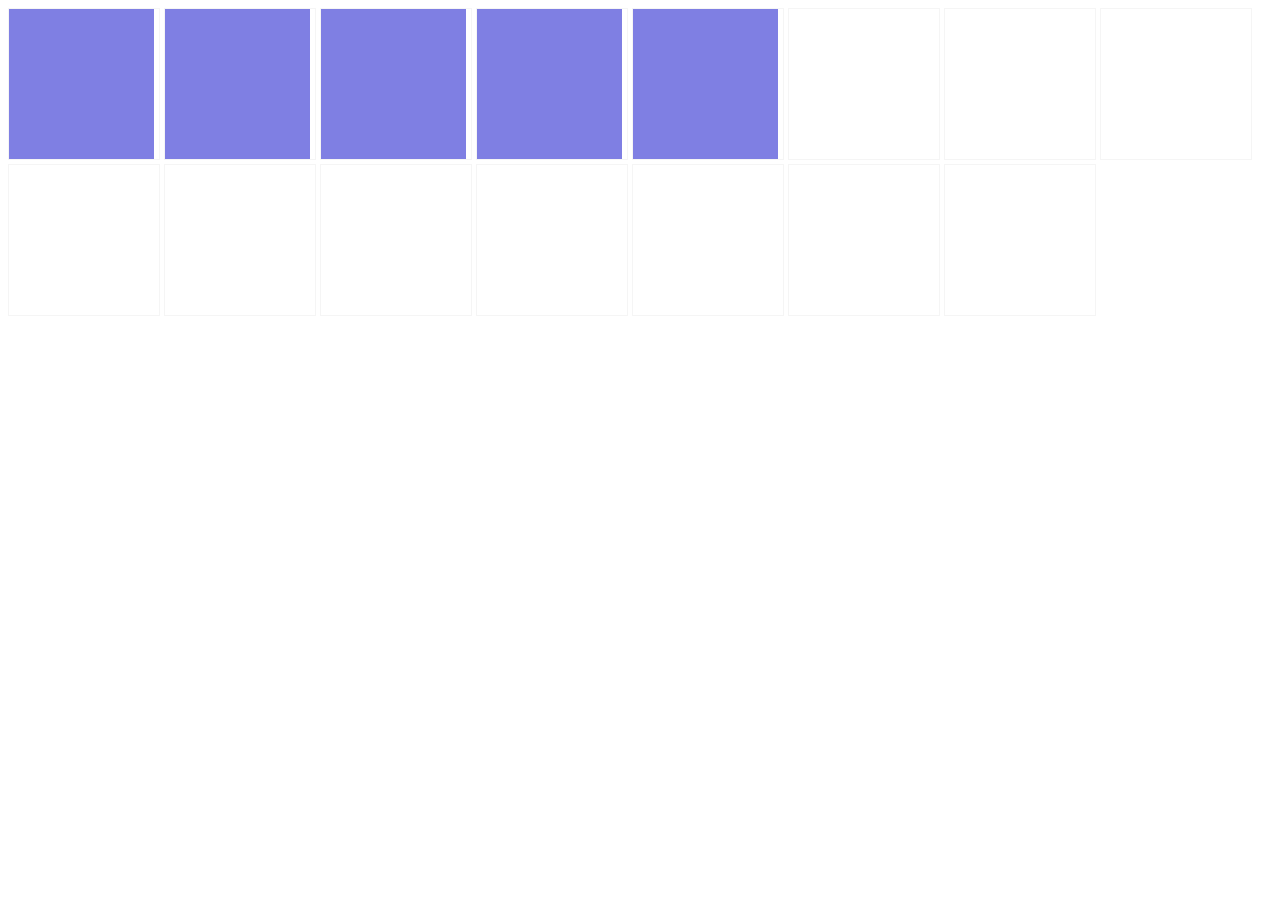
<file: infographic_using_data_values/index.html>
<!DOCTYPE>
<html>
	<head>
	<script src="http://ajax.googleapis.com/ajax/libs/jquery/1.7.1/jquery.min.js"></script>
	<script>
	// check for attachevent and all that
	function addEvent(obj, evType, fn){ 
		if (obj.addEventListener){ 
			obj.addEventListener(evType, fn, false); 
			return true; 
		} else if (obj.attachEvent){ 
			var r = obj.attachEvent("on"+evType, fn); 
			return r; 
		} else { 
			return false; 
		} 
	}
	//event listening
	addEvent(window, 'load', getElements);
	addEvent(window, 'load', dec_all_canvas);
	
	//
	// initialise objects here for global scope
	// create emitter object
	function emitter(name, co2){
		this.name = name;
		this.co2 = co2;
	}
	// the objects		
	var cpu = new emitter('Computer for a year', 138);
	var tv = new emitter('Watching TV (28in)', 140);
	var mobile = new emitter('1hr of mobile calls for a year', 1250);
	var shuttle = new emitter('1 space shuttle flight', 4600000);
	var searches = new emitter('Worlds web searches world for a year', 22600000);
	var etna = new emitter('Mnt Etna', 1000000000);
	var wow = new emitter('Playing WOW for a year', 2700000000);
	var xbox = new emitter('XBox Live for a year', 2700000000);
	var olympics = new emitter('London 2012 (projected)', 3400000000);
	var fb = new emitter('Facebook yearly footprint', 13600000000);
	var cars = new emitter('All cars in UK for a year', 18300000000);
	var skype = new emitter('Skype yearly footprint', 24000000000);
	var datacentres = new emitter('Data centres worldwide', 130000000000);
	var internet = new emitter('Internet', 300000000000);
	var flights = new emitter('All flights worldwide', 670000000000);
	
	
	function getElements(){
		var info = document.getElementById('info');
		var canvasHolder = document.getElementById('infographic');
		var cpu = document.getElementById('cpu');
		var tv = document.getElementById('tv');
		var mobile = document.getElementById('mobile');
		var shuttle = document.getElementById('shuttle');
		var searches = document.getElementById('searches');
		var etna = document.getElementById('etna');
		var wow = document.getElementById('wow');
		var xbox = document.getElementById('xbox');
		var olympics = document.getElementById('olympics');
		var fb = document.getElementById('fb');
		var cars = document.getElementById('cars');
		var skype = document.getElementById('skype');
		var datacentres = document.getElementById('datacentres');
		var internet = document.getElementById('internet');
		var flights = document.getElementById('flights');
	}
	
	function dec_all_canvas(){
		paintCanvas('cpu',cpu.name, cpu.co2);
		paintCanvas('tv',tv.name, tv.co2);
		paintCanvas('mobile',mobile.name, mobile.co2);
		paintCanvas('shuttle',shuttle.name, shuttle.co2);
		paintCanvas('searches',searches.name, searches.co2);
	}
	function draw(){
	  var canvas = document.getElementById('tv');
	  if (canvas.getContext){
	    var ctx = canvas.getContext('2d');

	    ctx.fillRect(25,25,100,100);
	    ctx.clearRect(45,45,60,60);
	    ctx.strokeRect(50,50,50,50);
	  }
	}
	function paintCanvas(ele, name, co2){
		var canvas = document.getElementById(ele);
		  if (canvas.getContext){
		    var ctx = canvas.getContext('2d');
			ctx.fillStyle = "rgba(0, 0, 200, 0.5)";
		    ctx.fillRect(0,0,290,290);
		  }
		canvas.setAttribute('date-name', name);
		canvas.setAttribute('date-co2', co2);
	}
	</script>
		
	<style>
		#info canvas{width:150px; height: 150px;border:1px solid whitesmoke; -webkit-transition:all 0.5s linear}
	</style>
	</head>
	<body>
		<div id="info">
			<canvas id="cpu"></canvas>
			<canvas id="tv"></canvas>
			<canvas id="mobile"></canvas>
			<canvas id="shuttle"></canvas>
			<canvas id="searches"></canvas>
			<canvas id="etna"></canvas>
			<canvas id="wow"></canvas>
			<canvas id="xbox"></canvas>
			<canvas id="olympics"></canvas>
			<canvas id="fb"></canvas>
			<canvas id="cars"></canvas>
			<canvas id="skype"></canvas>
			<canvas id="datacentres"></canvas>
			<canvas id="internet"></canvas>
			<canvas id="flights"></canvas>
		</div>
		<!--div id="infographic">
			<canvas id="cpu" data-name="Computer for a year" data-co2="138.000"></canvas>
			<canvas id="tv" data-name="Watching TV (28in)" data-co2="140.000"></canvas>
			<canvas id="mobile" data-name="1hr of mobile calls for a year" data-co2="1,250.000"></canvas>
			<canvas id="shuttle" data-name="1 space shuttle flight" data-co2="4,600,000.000"></canvas>
			<canvas id="searches" data-name="Worlds web searches world for a year" data-co2="22,600,000.000"></canvas>
			<canvas id="etna" data-name="Mnt Etna" data-co2="1,000,000,000.000"></canvas>
			<canvas id="wow" data-name="Playing WOW for a year" data-co2="2,700,000,000.000"></canvas>
			<canvas id="xbox" data-name="XBox Live for a year" data-co2="2,700,000,000.000"></canvas>
			<canvas id="olympics" data-name="London 2012 (projected)" data-co2="3,400,000,000.000"></canvas>
			<canvas id="fb" data-name="Facebook yearly footprint" data-co2="13,600,000,000.000"></canvas>
			<canvas id="cars" data-name="All cars in UK for a year" data-co2="18,300,000,000.000"></canvas>
			<canvas id="skype" data-name="Skype yearly footprint" data-co2="24,000,000,000.000"></canvas>
			<canvas id="datacentres" data-name="Data centres worldwide" data-co2="130,000,000,000.000"></canvas>
			<canvas id="internet" data-name="Internet" data-co2="300,000,000,000.000"></canvas>
			<canvas id="flights" data-name="All flights worldwide" data-co2="670,000,000,000.000"></canvas>
		</div-->
	</body>
</html>
</file>
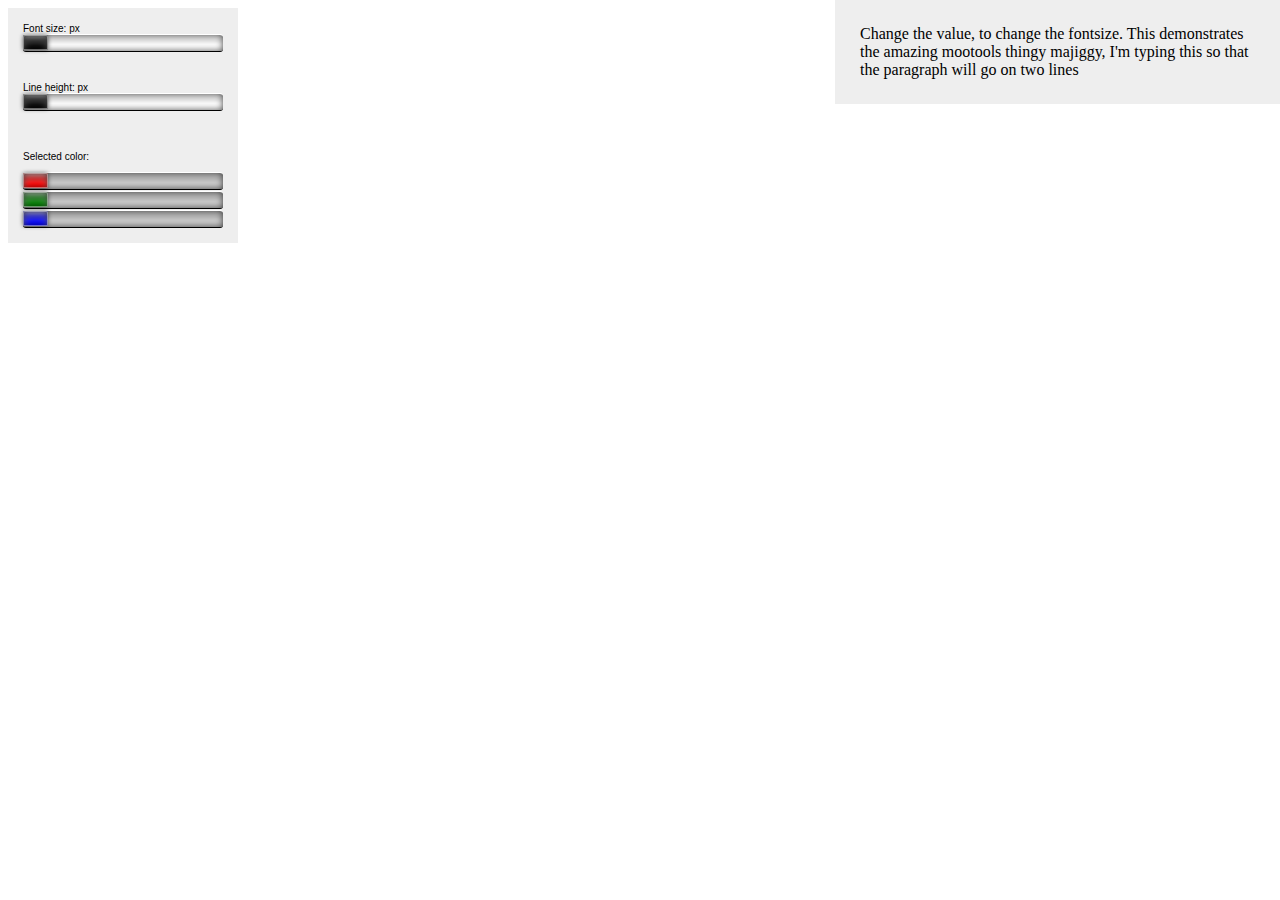
<file: inline_text_resizer/index.html>
<!DOCTYPE html>
<html>
<head>
<meta http-equiv="content-type" content="text/html; charset=UTF-8">
<title>Inline text resizer</title>
<style type='text/css'>
    h1{clear:both;}
.slider {
    background: white;
height: 16px;
width: 200px;
box-shadow: 0 0 7px rgba(0,0,0,0.7) inset,0 8px 3px rgba(0,0,0,0.1) inset;
border-radius: 3px;
border-bottom: 1px solid black;
border-top: 1px solid white;
}
.slider .knob,.slider .knob2 {
    background: black;
width: 25px;
height: 15px;
box-shadow: 0 0 4px rgba(0,0,0,0.6), 0 0 0 1px rgba(255,255,255,0.4) inset, 0 0 7px rgba(0,0,0,0.7) inset,0 8px 3px rgba(0,0,0,0.2) inset,0 6px 8px rgba(255,255,255,0.5) inset,0 3px 3px rgba(255,255,255,0.4) inset;
border-radius: 2px 2px 0 0;
top: 1px;
    -webkit-transition: all 0.1s linear
}
.slider .knob:hover,.slider .knob2:hover{box-shadow:none;cursor:pointer}
.container{
font-family: arial;
font-size: 10px;
background: none repeat scroll 0 0 #EEE;
padding: 15px;
width: 200px;}
#fontSize {
background: none repeat scroll 0 0 #EEE;
clear: both;
padding: 25px;
-webkit-transition: all 0.1s linear;
position: absolute;
top: 0;
right: 0;
width: 395px;}
#fontSizeValueContainer{
    
    font-size: 11px;
}

.advanced {
    width: 200px;
    margin: 1px 0 0 0;
    background: #CCC;
}
.advanced .knob {
    cursor: pointer;
}
#red .knob {
    background: red;
}
#green .knob {
    background: green;
}
#blue .knob {
    background: blue;
}



  </style>
<script src="mootools.js"></script>
<script type='text/javascript'>//<![CDATA[ 
window.addEvent('load', function() {
window.addEvent('domready', function() {

    var slider = $('slider');

    new Slider(slider, slider.getElement('.knob'), {
        range: [12, 72],
        initialStep: 18,
        onChange: function(value) {
            if (value) {
                $('fontSize').setStyle('font-size', value);
                $('fontSizeValue').set('html', value);
            }
        },
        steps: 6
    });

    var slider2 = $('slider2');

    new Slider(slider2, slider2.getElement('.knob'), {
        range: [0, 100],
        initialStep: 24,
        onChange: function(value) {
            if (value) {
                $('fontSize').setStyle('line-height', value);
                $('fontLineHeightValue').set('html', value);
            }
        },
        steps: 12
    });



    var color = [0, 0, 0];

    $$('.advanced.slider').each(function(slider, i) {
        new Slider(slider, slider.getElement('.knob'), {
            steps: 255,
            wheel: true,
            onChange: function() {
                color[i] = this.step;
                $('fontSize').setStyle('color', color);
                $('setColor').set('text', color.rgbToHex());
            }
        });
    });

});

});//]]>  

</script>
</head>
<body>
  <div class="container">
    <div class="fontSizeValueContainer">Font size: <span id="fontSizeValue"></span>px</div>
    <div id="slider" class="slider">
        <div class="knob"></div>
    </div>
</div>
<div class="container">
    <div class="fontSizeValueContainer">Line height: <span id="fontLineHeightValue"></span>px</div>
    <div id="slider2" class="slider">
        <div class="knob"></div>
    </div>
</div>
<div class="container">
    <p>Selected color: <span id="setColor"></span></p>
    <div id="red" class="advanced slider">
        <div class="knob"></div>
    </div>
    <div id="green" class="advanced slider">
        <div class="knob"></div>
    </div>
    <div id="blue" class="advanced slider">
        <div class="knob"></div>
    </div>
</div>

<div id="fontSize">Change the value, to change the fontsize. This demonstrates the amazing mootools thingy majiggy, I'm typing this so that the paragraph will go on two lines</div>

  
</body>


</html>
</file>
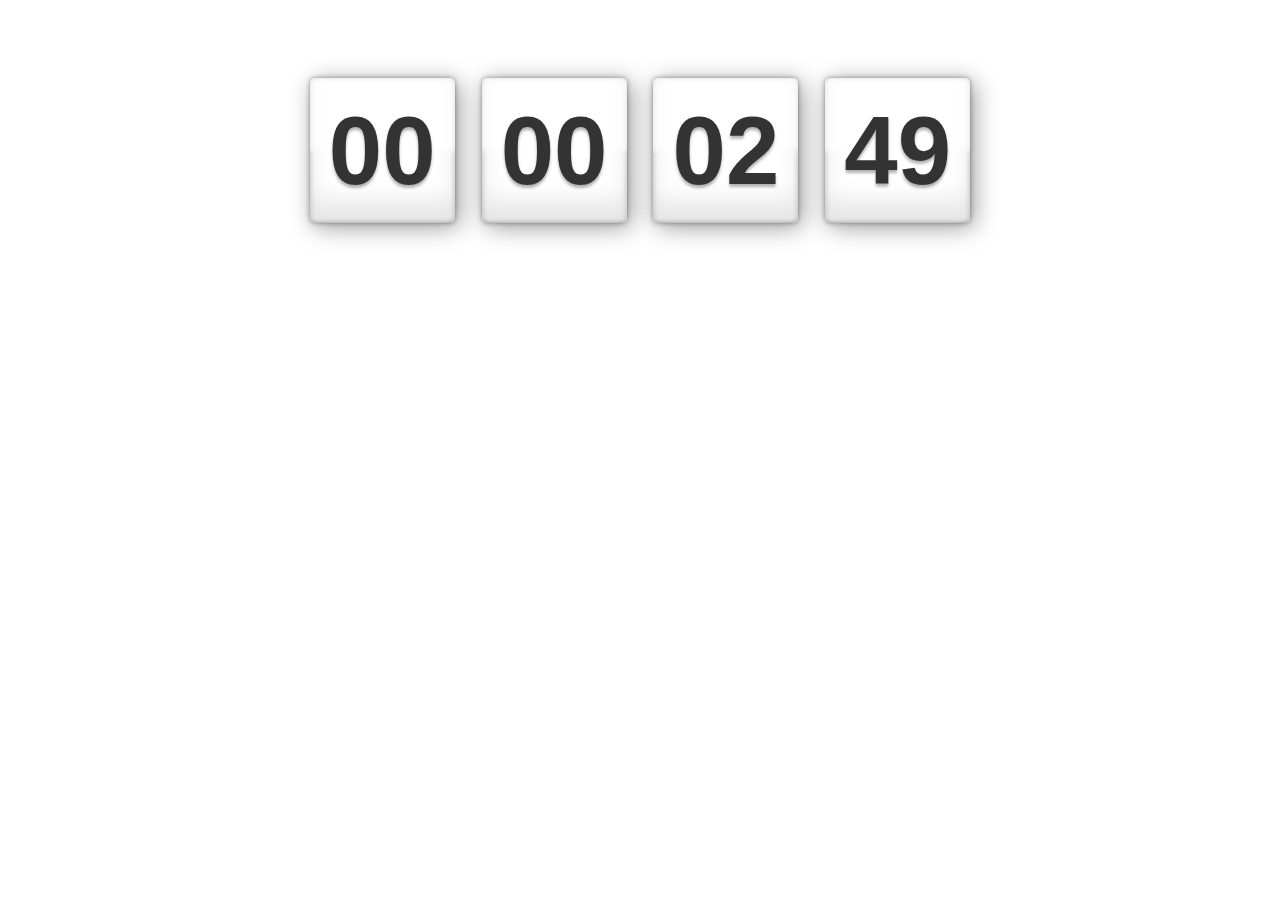
<file: stopwatch/index.html>
<html xmlns="http://www.w3.org/1999/xhtml" xml:lang="en" lang="en">
<head> <title>Stop watch</title>
<script type="text/javascript"> 
var ms = 0; 
var ts = 0; 
var sec = 0; 
var min = 0;
var hr = 0;
function stopwatch() {
	
	var box1 = document.getElementById('one');
	var box2 = document.getElementById('two');
	var box3 = document.getElementById('three');
	var box4 = document.getElementById('four');
	var bodyEle = document.getElementById('body');
	//console.log(box4);
    
    ms++;
    if (ms == 60) { 
        ms = 0; 
        ts += 1;
    } 
    if (ts == 60) {
        ts = 0;
        sec += 1;
		bodyEle.className = "two";
		setTimeout(function(){
			bodyEle.className = "";
		},1000);
    }
    if (sec == 60) {
        sec = 0;
        min += 1;
		bodyEle.className = "three";
		setTimeout(function(){
			bodyEle.className = "";
		},500);
    }
    totalTime = "<span id='one' class='box'>" + ((min<=9) ? "0" + min : min) + "</span>  <span id='two' class='box'>" + ((sec<=9) ? "0" + sec : sec) + "</span>  <span id='three' class='box'>" + ((ts<=9) ? "0" + ts : ts) + "</span>  <span id='four' class='box'>" + ((ms<=9) ? "0" + ms : ms) + "</span>";
    
    document.getElementById("timer").innerHTML = totalTime; 
    start = setTimeout("stopwatch()", 1);

}
     
</script>
<style>
body{
	font-size: 600%;
	text-align: center;
	margin: 1em;
	font-weight: bold;
	font-family: sans-serif;
	color: #333;}
#one,
#two,
#three,
#four{background:white;}
.one #four{background:#FFF;}
.two #three{background:#CCC;}
.three #two{background:#AAA;}
.four #one{background:#999;}
#timer{}
.box{
	background: #EEE;
	border-radius: 5px;
	padding: 0.2em;
	box-shadow: 0 72px 5px rgba(255, 255, 255, 0.7) inset,0 -22px 25px rgba(0, 0, 0, 0.1) inset, 0 0 5px rgba(0, 0, 0, 0.4) inset, 4px 4px 25px rgba(0, 0, 0, 0.4),0 0 5px rgba(0, 0, 0, 0.4);
	text-shadow: 0 3px 3px rgba(0, 0, 0, 0.3),0 -1px 0 rgba(255, 255, 255, 1);
}

</style>
</head>
<body id="body" onload="stopwatch();">
    <div id="timer" style="-webkit-transition: -webkit-transform 1s ease-in" onclick="this.style.webkitTransform='left:-1000px'"></div>
</body>
</html>
</file>
<file: apple_mouse_delta_tracking/css.css>
body{
	position: absolute;
	top: 0;
	bottom: 0;
	left: 0;
	right: 0;
	font-family:sans-serif}
#debug{
	position: absolute;
	left: 0;
	top: 0;
	bottom: 0;
	right: 80%;
	background: white;
	padding: 0;
}
#debug p{
	padding: 1em;
	margin: 1px;
	background: whiteSmoke;
	float: left;
	text-align: center;
	line-height: 40px;
	height: 40px;
	width: 40px;
	min-height: 40px;
	-webkit-transition: opacity 0.3s linear;
	-moz-transition: opacity 0.3s linear;
	-o-transition: opacity 0.3s linear;
	transition: opacity 0.3s linear;
	font-size: 12px;
	display:none}
.hl_w p#left{background:red}
.hl_e p#right{background:red}
.hl_n p#down{background:red}
.hl_s p#up{background:red}
#outputContainer{
	position: absolute;
	width: auto;
	background: whiteSmoke;
	float: left;
	overflow: hidden;
	opacity: 0.8;
	top: 0;
	bottom: 0;
	left: 34%;
	right: 0;}
#output{
	float:left;
	padding:0;
	margin:0;
	position:absolute;
	top: 0%;
	left: 0%;
	/*
	right: 0%;
	bottom: 0%;
	*/
	height: 30px;
	width: 30px;
	border-radius: 25px;
	background: white;
	opacity: 0.8;
	border: 10px solid rgba(255, 0, 0, 0.3);
}
#mouseImage{
	width: 305px;
	height: 400px;
	background: url(mouse.png) no-repeat;
	clear: both;
	position: relative;
	top: 23px;
}
#mouseImage span{
	display: block;
	background-image: url(mouse.png);
	background-color: transparent;
	background-repeat: no-repeat;
	position: absolute;
	opacity: 0;
	-webkit-transition: opacity 0.3s linear;
	-moz-transition: opacity 0.3s linear;
	-o-transition: opacity 0.3s linear;
	transition: opacity 0.3s linear;
}
#ind{
	top: 40px;
	left: 78px;
	width: 160px;
	height: 160px;
	background-position: -384px -40px;
	-webkit-transition: opacity 1s ease-in-out;
	-moz-transition: opacity 1s ease-in-out;
	-o-transition: opacity 1s ease-in-out;
	transition: opacity 1s ease-in-out;
}
#w{
	top: 86px;
	left: 74px;
	width: 71px;
	height: 75px;
	background-position: -311px -247px;
}
#e{
	top: 86px;
	left: 174px;
	width: 71px;
	height: 75px;
	background-position: -540px -247px;
}
#s{
	top: 34px;
	left: 121px;
	width: 71px;
	height: 75px;
	background-position: -382px -247px;
}
#n{
	top: 137px;
	left: 114px;
	width: 71px;
	height: 75px;
	background-position: -453px -247px;
}
#nw{
	top: 49px;
	left: 90px;
	width: 71px;
	height: 75px;
	background-position: -382px -322px;
}
#ne{
	top: 47px;
	left: 154px;
	width: 71px;
	height: 75px;
	background-position: -540px -322px;
}
#sw{
	top: 115px;
	left: 100px;
	width: 71px;
	height: 75px;
	background-position: -311px -322px;
}
#se{
	top: 116px;
	left: 149px;
	width: 71px;
	height: 75px;
	background-position: -453px -322px;
}
.hl_w #w{opacity:1}
.hl_e #e{opacity:1}
.hl_n #n{opacity:1}
.hl_s #s{opacity:1}
.hl_nw #nw{opacity:1}
.hl_ne #ne{opacity:1}
.hl_sw #sw{opacity:1}
.hl_se #se{opacity:1}
.hl_w #ind,
.hl_e #ind,
.hl_n #ind,
.hl_s #ind,
.hl_nw #ind,
.hl_ne #ind,
.hl_sw #ind,
.hl_se #ind{opacity:1}
#activityStore{
	position: fixed;
	height: 100px;
	background: black;
	bottom: 0;
	color: white;
	font-family: monospace;
	padding: 1em;
	overflow: scroll;
	display:none;
}
/*
div#output.down{height:200px}
div#output.up{height:100px}
div#output.left{width:200px}
div#output.right{width:100px}
*/
</file>
